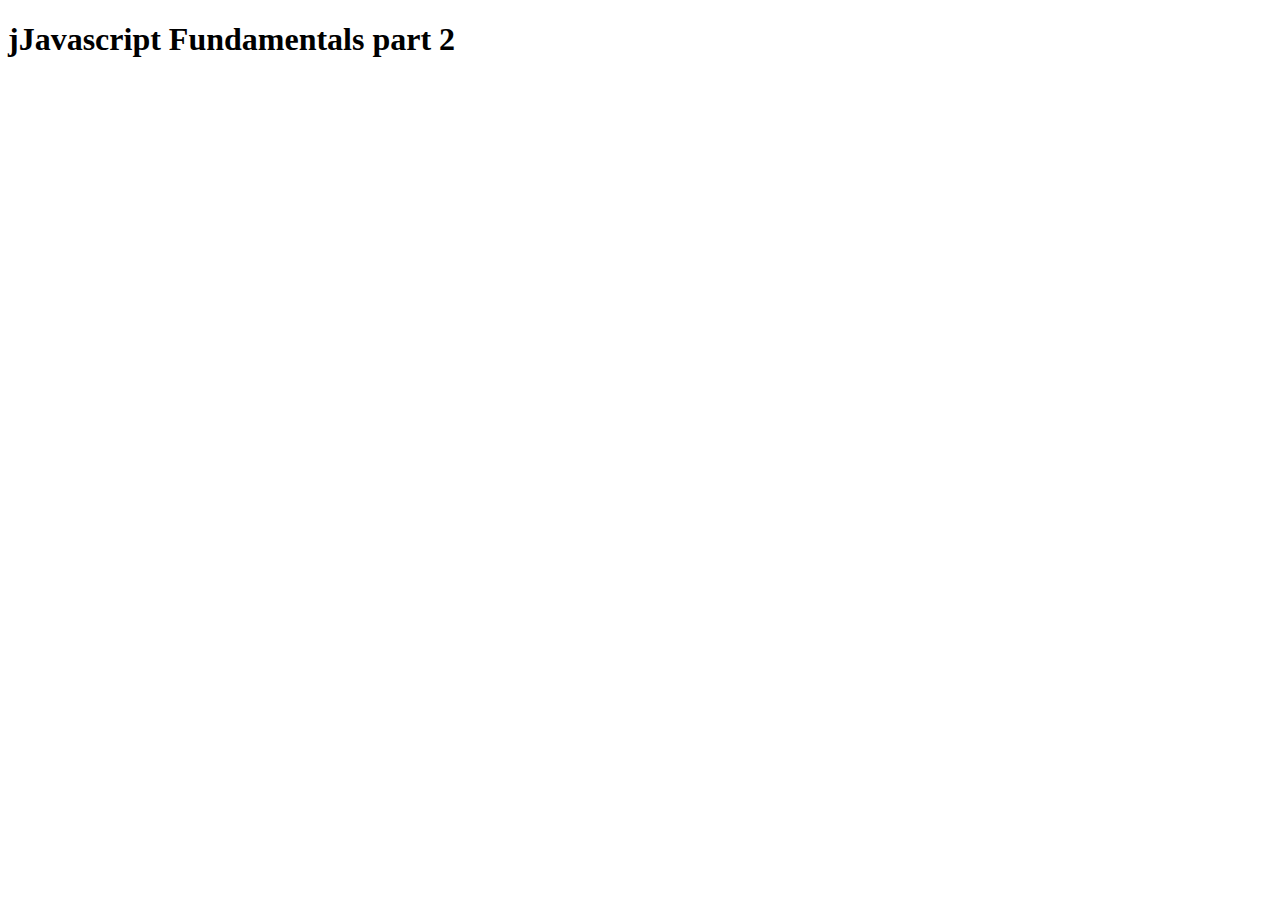
<file: Live-Classes/28june/index.html>
<!DOCTYPE html>
<html lang="en">
  <head>
    <meta charset="UTF-8" />
    <meta name="viewport" content="width=device-width, initial-scale=1.0" />
    <title>28june 2025</title>
  </head>
  <body>
    <h1>jJavascript Fundamentals part 2</h1>
  </body>
</html>
</file>
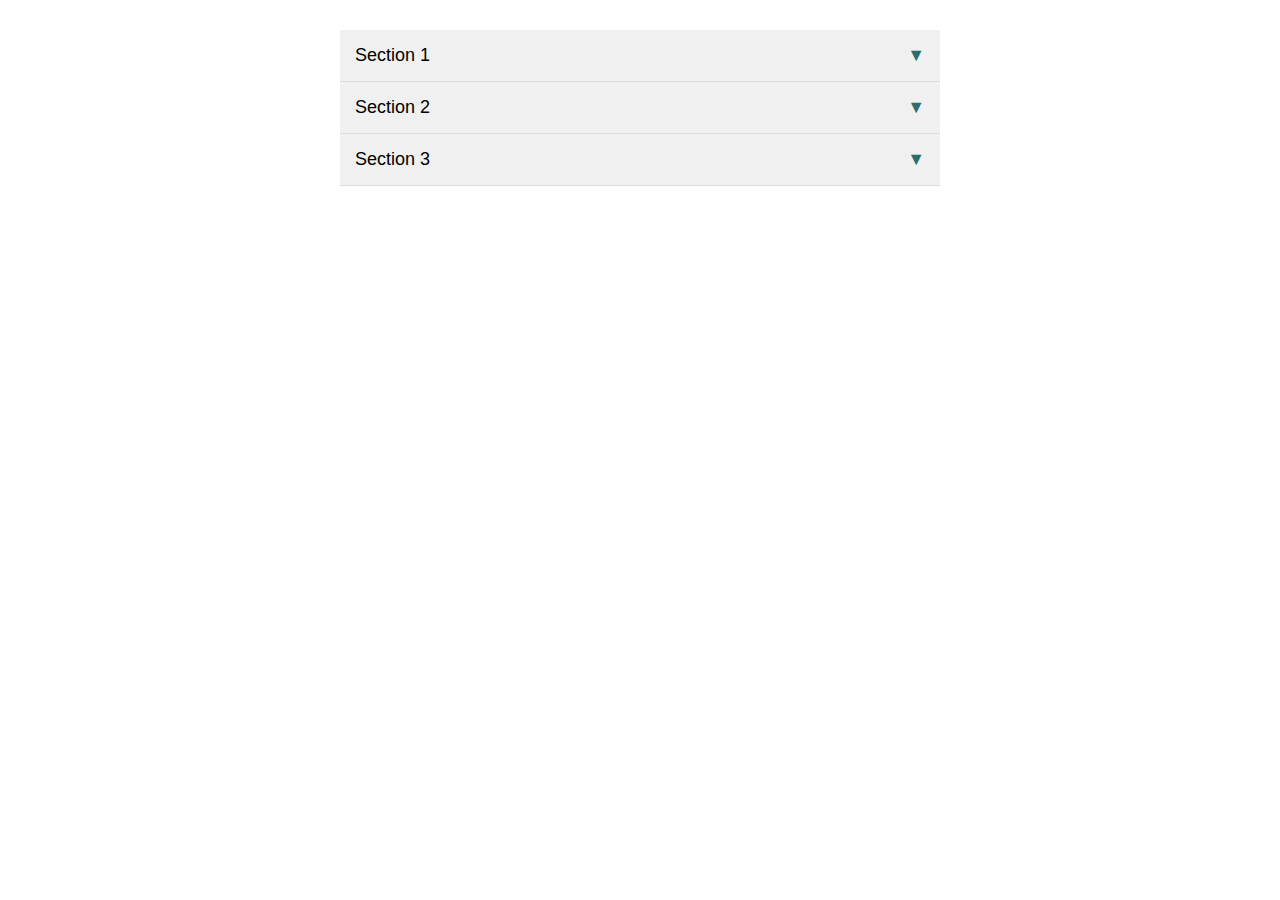
<file: project/accordion/index.html>
<!DOCTYPE html>
<html lang="en">
  <head>
    <meta charset="UTF-8" />
    <meta name="viewport" content="width=device-width, initial-scale=1.0" />
    <title>Accordion in js</title>
    <link rel="stylesheet" href="style.css" />
  </head>
  <body>
    <div class="accordion" id="accordion">
      <div class="accordion-item">
        <button class="accordion-header" aria-expanded="false">
          <span>Section 1</span>
          <span class="arrow">▼</span>
        </button>
        <div class="accordion-body">
          <p>
            This is the content of section 1. Lorem ipsum dolor sit amet
            consectetur adipisicing elit. Iure quasi nam dolore id. Recusandae
            accusamus consequatur explicabo voluptates perferendis odit id
            quisquam eos pariatur deleniti soluta accusantium, tenetur porro?
            Adipisci blanditiis omnis quod deserunt quia quisquam veritatis,
            debitis nemo nam.
          </p>
        </div>
      </div>

      <div class="accordion-item">
        <button class="accordion-header" aria-expanded="false">
          <span>Section 2</span>
          <span class="arrow">▼</span>
        </button>
        <div class="accordion-body">
          <p>
            This is the content of section 2. Lorem ipsum dolor sit amet
            consectetur adipisicing elit. Esse voluptates labore, adipisci omnis
            quis ab deleniti iste voluptas consequatur fugiat dignissimos enim
            et soluta. Aperiam iste laborum voluptates rem. Pariatur quae amet
            distinctio omnis nemo explicabo error molestias repellendus!
            Reiciendis porro amet est alias similique ipsum minus
            necessitatibus, a eos dolorum voluptatem tempora quisquam ullam
            omnis, magni eum optio eligendi. Sit exercitationem ratione delectus
          </p>
        </div>
      </div>

      <div class="accordion-item">
        <button class="accordion-header" aria-expanded="false">
          <span>Section 3</span>
          <span class="arrow">▼</span>
        </button>
        <div class="accordion-body">
          <p>
            This is the content of section 3. Lorem ipsum dolor sit amet
            consectetur adipisicing elit. Dolores illum debitis quibusdam vero
            quas, rerum sed consectetur doloremque aliquid libero eius
            necessitatibus quos. Voluptates, nesciunt iste nam culpa impedit
            ullam est dignissimos, suscipit eveniet, maxime molestiae nemo
            magnam officia consectetur? Impedit, possimus. Odit in repellat
            architecto autem corporis eaque ut! Dolor saepe expedita nam.
          </p>
        </div>
      </div>
    </div>
    <script src="./script.js"></script>
  </body>
</html>
</file>
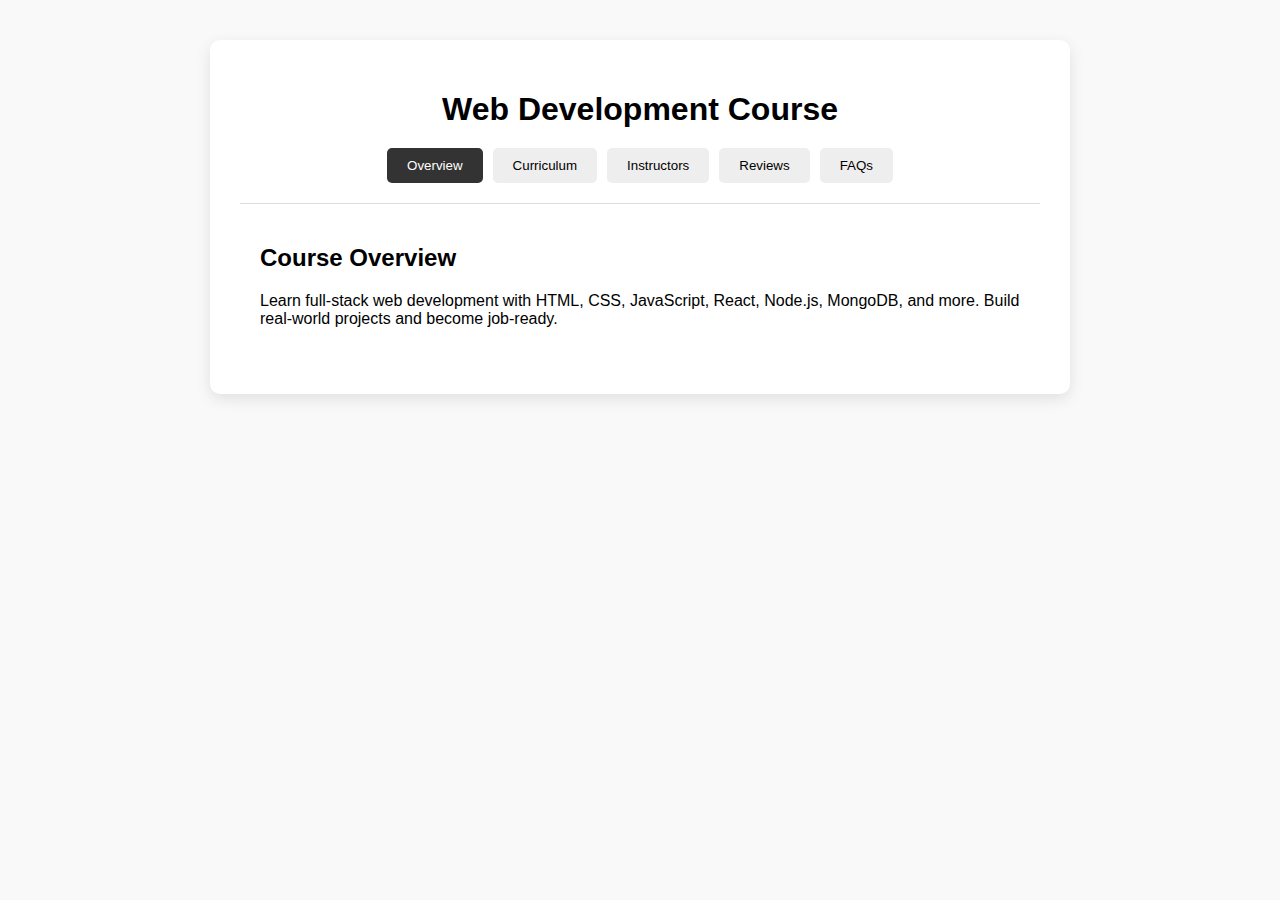
<file: project/tabbed-panel/index.html>
<!DOCTYPE html>
<html lang="en">
  <head>
    <meta charset="UTF-8" />
    <title>Web Dev Course Tabs</title>
    <link rel="stylesheet" href="style.css" />
  </head>
  <body>
    <div class="tab-section">
      <h1 class="title">Web Development Course</h1>

      <!-- Tabs -->
      <div class="tabs">
        <button class="tab-button active" data-tab="overview">Overview</button>
        <button class="tab-button" data-tab="curriculum">Curriculum</button>
        <button class="tab-button" data-tab="instructors">Instructors</button>
        <button class="tab-button" data-tab="reviews">Reviews</button>
        <button class="tab-button" data-tab="faq">FAQs</button>
      </div>

      <!-- Tab Contents -->
      <div class="tab-contents">
        <div class="tab-content active" id="overview">
          <h2>Course Overview</h2>
          <p>
            Learn full-stack web development with HTML, CSS, JavaScript, React,
            Node.js, MongoDB, and more. Build real-world projects and become
            job-ready.
          </p>
        </div>

        <div class="tab-content" id="curriculum">
          <h2>Curriculum</h2>
          <ul>
            <li>Week 1: HTML, CSS Basics</li>
            <li>Week 2: JavaScript Fundamentals</li>
            <li>Week 3: DOM, Events, Projects</li>
            <li>Week 4: React & State Management</li>
            <li>Week 5: Node.js, Express, MongoDB</li>
            <li>Week 6: Full-Stack Project + Deployment</li>
          </ul>
        </div>

        <div class="tab-content" id="instructors">
          <h2>Instructors</h2>
          <p>
            Learn from experienced developers with years of industry experience.
          </p>
          <ul>
            <li>
              <strong>Pradip Kumar Yadav</strong> – MERN Stack Expert & Founder
              of EOE Academy
            </li>
            <li><strong>Jane Doe</strong> – UI/UX & Frontend Engineer</li>
          </ul>
        </div>

        <div class="tab-content" id="reviews">
          <h2>Student Reviews</h2>
          <p>
            ⭐️⭐️⭐️⭐️⭐️ – “The course is practical and in-depth. Landed my
            first developer job thanks to it!”
          </p>
          <p>
            ⭐️⭐️⭐️⭐️ – “Great instructors and support. The projects are very
            helpful!”
          </p>
        </div>

        <div class="tab-content" id="faq">
          <h2>FAQs</h2>
          <p>
            <strong>Q:</strong> Do I need prior coding experience?<br />
            <strong>A:</strong> No! The course starts from the basics.
          </p>
          <p>
            <strong>Q:</strong> Is this a live or recorded course?<br />
            <strong>A:</strong> This is a live course with recorded access
            afterward.
          </p>
        </div>
      </div>
    </div>

    <script src="script.js"></script>
  </body>
</html>
</file>
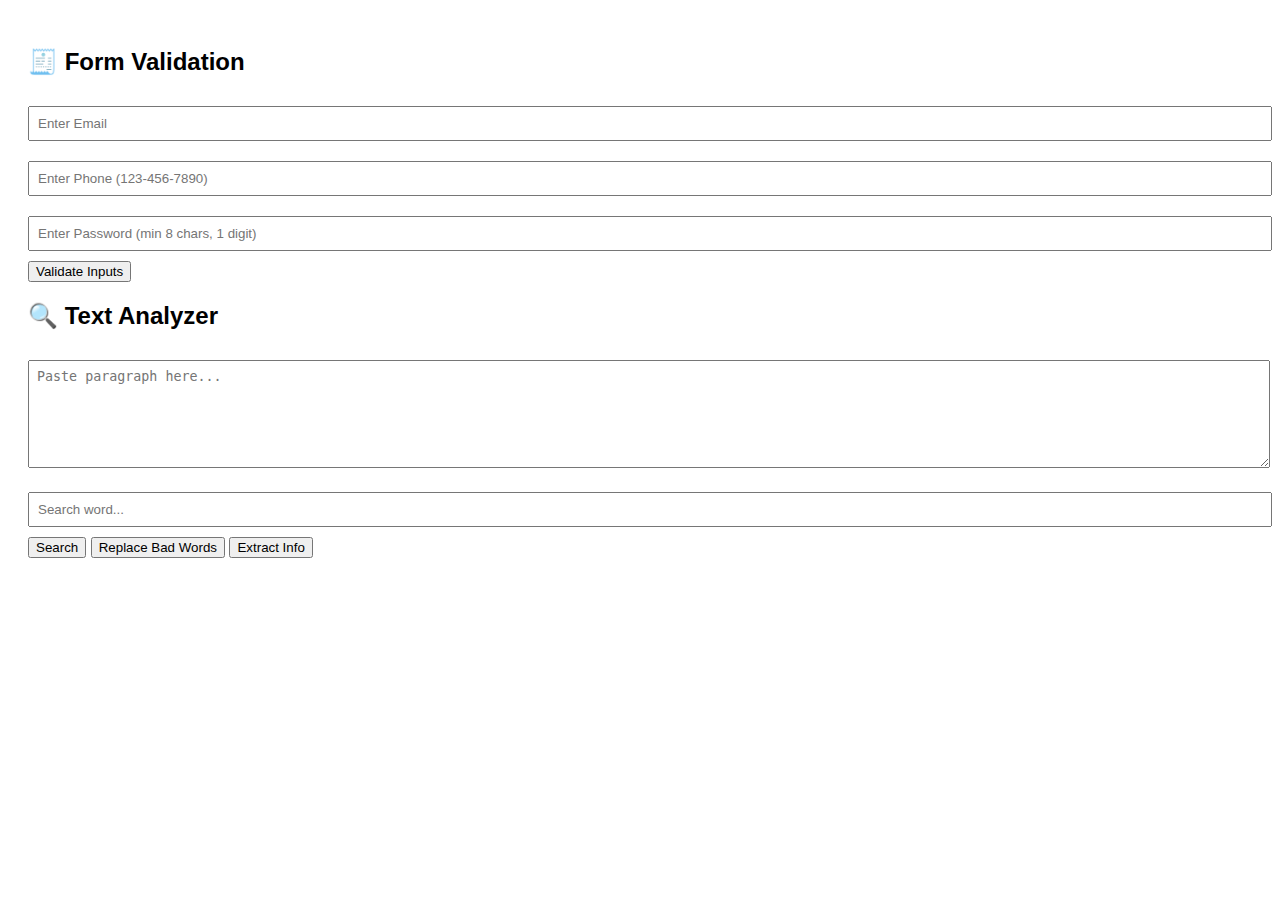
<file: regex/project1/index.html>
<!DOCTYPE html>
<html lang="en">
  <head>
    <meta charset="UTF-8" />
    <title>RegEx Real World Project</title>
    <style>
      body {
        font-family: Arial;
        padding: 20px;
      }
      input,
      textarea {
        width: 100%;
        margin: 10px 0;
        padding: 8px;
      }
      .valid {
        border: 2px solid green;
      }
      .invalid {
        border: 2px solid red;
      }
    </style>
  </head>
  <body>
    <h2>🧾 Form Validation</h2>
    <input type="email" id="email" placeholder="Enter Email" />
    <input type="text" id="phone" placeholder="Enter Phone (123-456-7890)" />
    <input
      type="password"
      id="password"
      placeholder="Enter Password (min 8 chars, 1 digit)"
    />
    <button onclick="validateInputs()">Validate Inputs</button>

    <h2>🔍 Text Analyzer</h2>
    <textarea
      id="textData"
      rows="6"
      placeholder="Paste paragraph here..."
    ></textarea>
    <input type="text" id="searchWord" placeholder="Search word..." />
    <button onclick="searchWord()">Search</button>
    <button onclick="replaceBadWords()">Replace Bad Words</button>
    <button onclick="extractInfo()">Extract Info</button>

    <div id="output"></div>

    <script src="script.js"></script>
  </body>
</html>
</file>
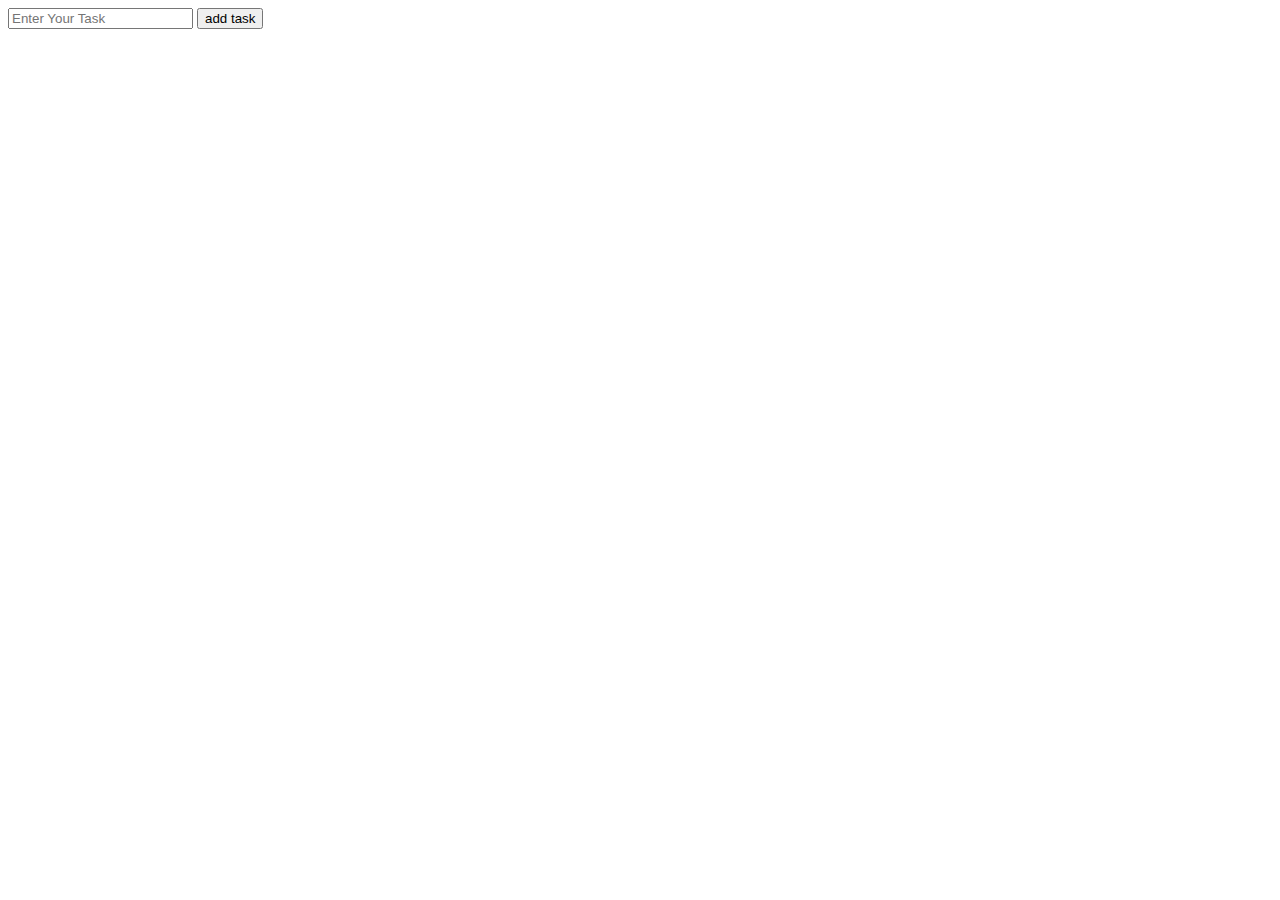
<file: 9july/dom/21july/index.html>
<!DOCTYPE html>
<html lang="en">
  <head>
    <meta charset="UTF-8" />
    <meta name="viewport" content="width=device-width, initial-scale=1.0" />
    <title>todo project-Event Delegation</title>

    <style>
      li {
        display: flex;
        gap: 1rem;
      }

      .completed {
        list-style: circle;
        color: red;
      }
    </style>
  </head>
  <body>
    <form>
      <input type="text" placeholder="Enter Your Task" id="taskInput" />
      <button type="submit">add task</button>
    </form>

    <ul class="tasksList"></ul>
    <script>
      const input = document.querySelector("#taskInput");

      console.log(input);
      const tasksList = document.querySelector(".tasksList");

      function liElement(inputText) {
        const li = document.createElement("li");
        li.innerHTML = `<span class = "task-text"> ${inputText}</span>
      <div> 
        
        <button data-action= "completed"> ✅ </button>
        <button data-action = "delete"> 🗑️ </button>
        
        <button data-action = "edit"> 📝 </button>
        </div>
      `;

        tasksList.appendChild(li);
      }

      document.querySelector("form").addEventListener("submit", function (e) {
        e.preventDefault();

        const inputText = input.value;
        console.log(inputText);

        liElement(inputText);

        input.value = "";
      });

      // event delegation

      tasksList.addEventListener("click", function (e) {
        console.log(e.target);
        console.log(e.target.dataset.action);

        const btnText = e.target.dataset.action;

        const liEle = e.target.closest("li");

        if (btnText === "delete") {
          liEle.remove();
        } else if (btnText === "completed") {
          liEle.classList.toggle("completed");
        } else if (btnText === "edit") {
          const span = liEle.querySelector(".task-text");
          const nexText = prompt("Edit task :", span.textContent);

          span.textContent = newText;
        }
      });
    </script>
  </body>
</html>
</file>
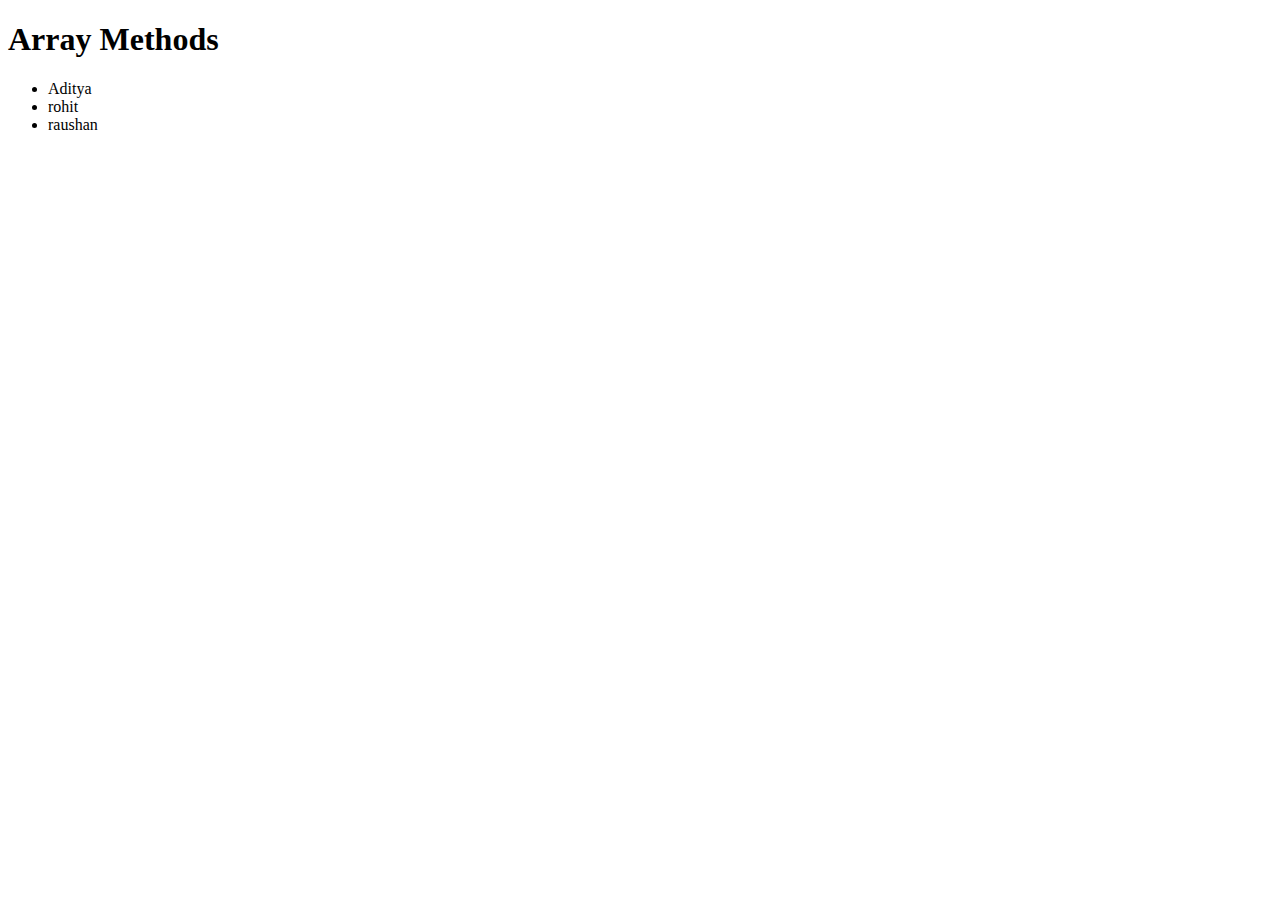
<file: 9july/dom/23july/index.html>
<!DOCTYPE html>
<html lang="en">
  <head>
    <meta charset="UTF-8" />
    <meta name="viewport" content="width=device-width, initial-scale=1.0" />
    <title>Array Methods</title>
  </head>
  <body>
    <h1>Array Methods</h1>

    <ul class="list"></ul>

    <script>
      const people = ["Aditya", "rohit", "raushan"];

      const list = people.map((name) => `<li> ${name} </li>`);

      // for (i = 0; i < list.length; i++) {
      //   const ul = document.querySelector(".list");
      //   ul.innerHTML += list[i];
      // }

      list.forEach((li) => {
        const ul = document.querySelector(".list");
        ul.innerHTML += li;
      });
    </script>
  </body>
</html>
</file>
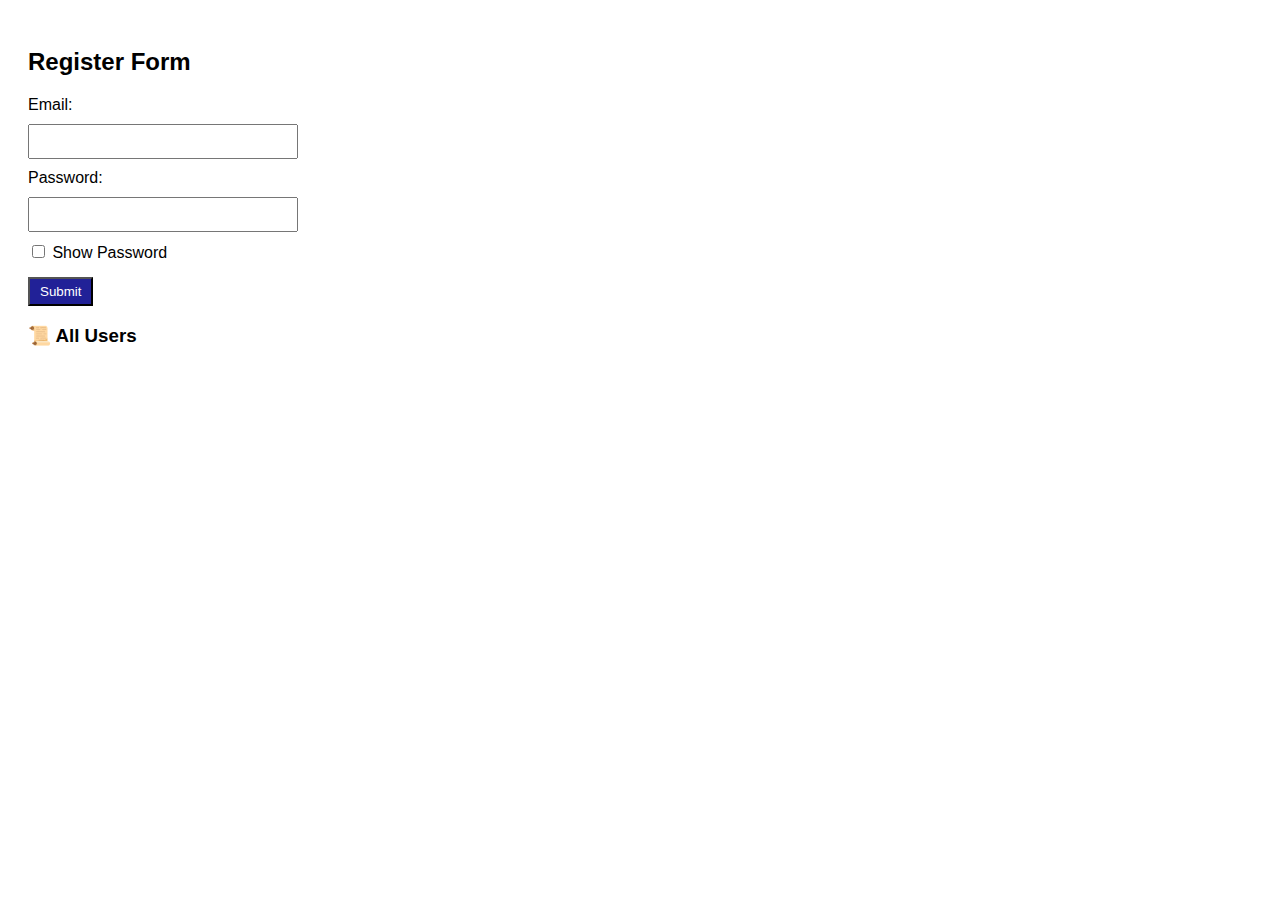
<file: 9july/dom/28july-project/index.html>
<!DOCTYPE html>
<html lang="en">
  <head>
    <meta charset="UTF-8" />
    <meta name="viewport" content="width=device-width, initial-scale=1.0" />
    <title>Form Validator</title>
    <style>
      body {
        font-family: Arial;
        padding: 20px;
      }
      input:not(input[type="checkbox"]) {
        display: block;
        margin: 10px 0;
        padding: 8px;
        width: 250px;
      }
      button[type="submit"] {
        display: block;
        background-color: rgb(33, 33, 151);
        color: white;
        padding: 5px 10px;
        margin-top: 15px;
        text-align: center;
      }
      small {
        color: red;
        display: block;
        margin-bottom: 5px;
      }
      .user {
        border: 1px solid #ccc;
        padding: 8px;
        margin: 10px 0;
      }
    </style>
  </head>
  <body>
    <h2>Register Form</h2>

    <form id="form">
      <label>Email:</label>
      <input type="email" id="email" />
      <small id="emailError"></small>

      <label>Password:</label>
      <input type="password" id="password" />
      <small id="passwordError"></small>

      <label>
        <input type="checkbox" id="togglePassword" /> Show Password
      </label>

      <button type="submit">Submit</button>
    </form>

    <h3>📜 All Users</h3>
    <div id="userList"></div>

    <script src="script.js"></script>
  </body>
</html>
</file>
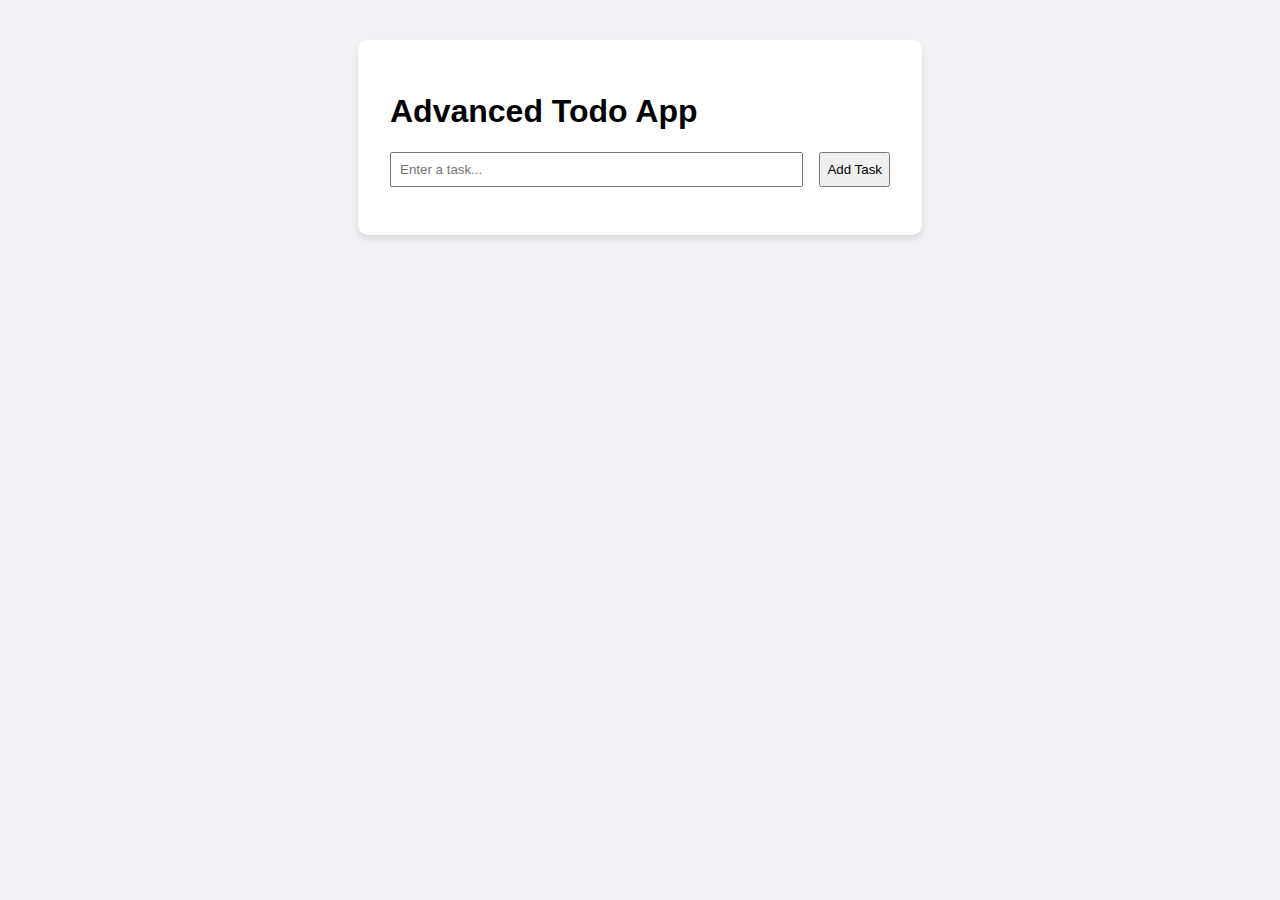
<file: 9july/dom/23july/todo-project/index.html>
<!DOCTYPE html>
<html lang="en">
  <head>
    <meta charset="UTF-8" />
    <meta name="viewport" content="width=device-width, initial-scale=1.0" />
    <title>Advanced Todo App</title>
    <link rel="stylesheet" href="style.css" />
  </head>
  <body>
    <div class="todo-app">
      <h1>Advanced Todo App</h1>
      <form id="todo-form">
        <input
          type="text"
          id="todo-input"
          placeholder="Enter a task..."
          required
        />
        <button type="submit">Add Task</button>
      </form>
      <ul id="todo-list"></ul>
    </div>

    <script src="script.js"></script>
  </body>
</html>
</file>
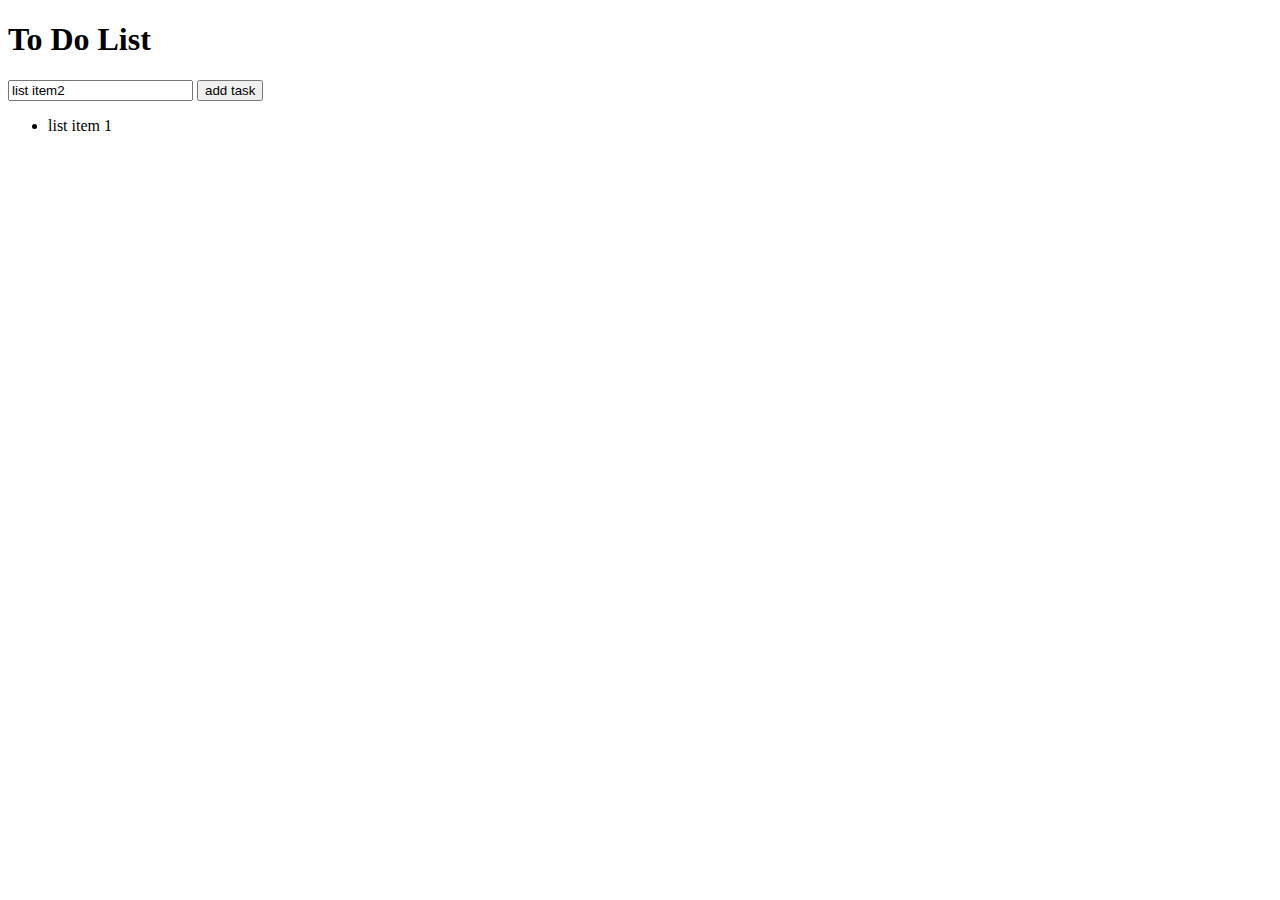
<file: 9july/dom/14july.html>
<!DOCTYPE html>
<html lang="en">
  <head>
    <meta charset="UTF-8" />
    <meta name="viewport" content="width=device-width, initial-scale=1.0" />
    <title>DOM</title>
    <style>
      #listBtn {
        cursor: pointer;
      }
    </style>
  </head>
  <body>
    <h1>To Do List</h1>
    <input type="text" value="list item2 " placeholder="Enter Task" id="task" />
    <button id="listBtn">add task</button>

    <ul id="lists">
      <li>list item 1</li>
    </ul>

    <script>
      let inputEle = document.getElementById("task");

      let btnEle = document.getElementById("listBtn");
      let ulList = document.getElementById("lists");

      function addList() {
        console.log("clicked");

        // ulList.innerHTML = `<li> ${inputEle.value} </li>`;

        let liEle = document.createElement("li");
        liEle.innerHTML = `<li> ${inputEle.value} <span class= "deletClass">❎</span> </li> `;

        ulList.appendChild(liEle);
      }

      btnEle.addEventListener("click", addList);
    </script>
  </body>
</html>
</file>
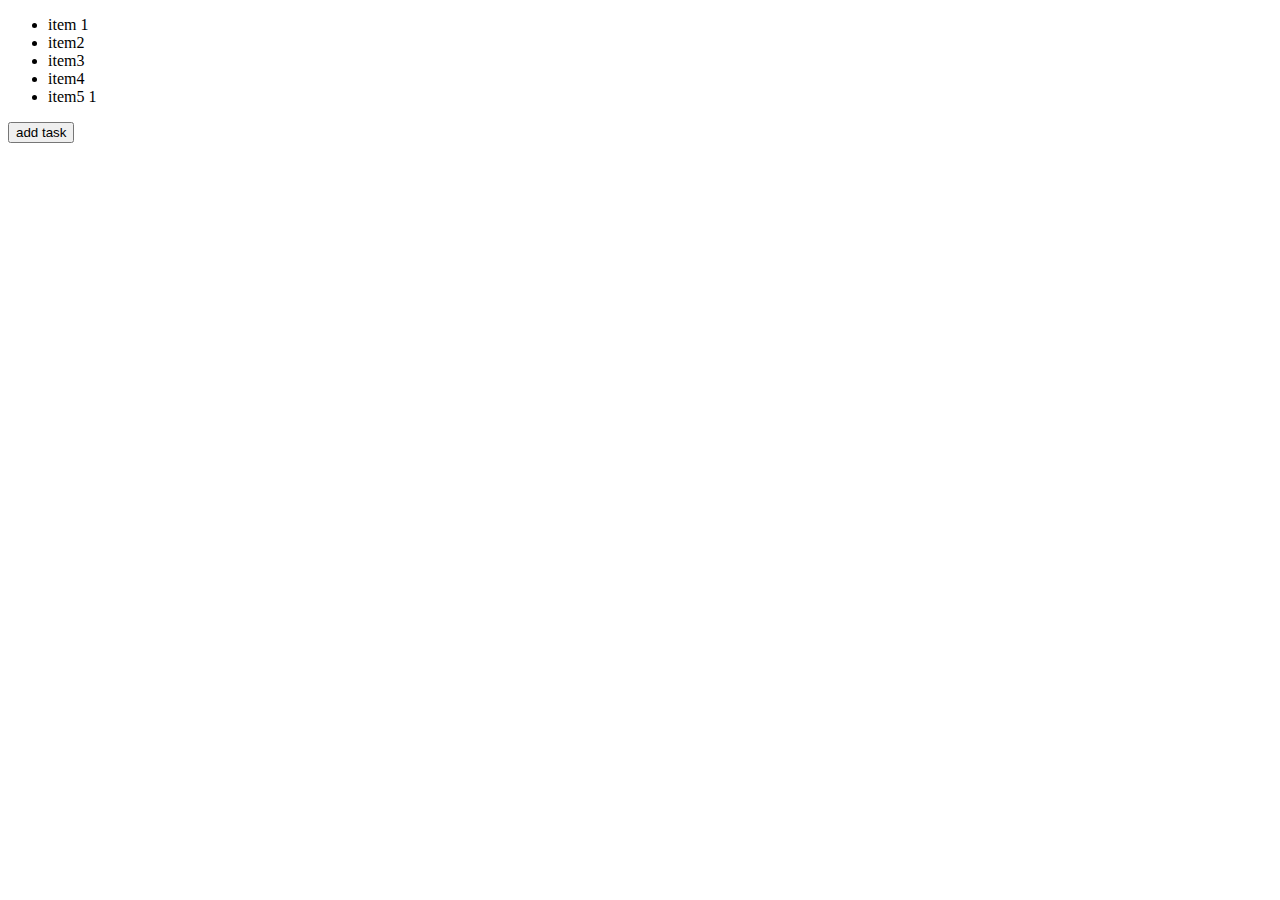
<file: 9july/dom/16july.html>
<!DOCTYPE html>
<html lang="en">
  <head>
    <meta charset="UTF-8" />
    <meta name="viewport" content="width=device-width, initial-scale=1.0" />
    <title>Dom Methods</title>
  </head>
  <body>
    <!-- querySelector, querySelectorAll, getElementByTagName, getElementByClassName nodeList, htmlCollection,  -->

    <ul class="lists">
      <li class="item-1">item 1</li>
      <li class="item-2">item2</li>
      <li class="item-3">item3</li>
      <li class="item-4">item4</li>
      <li class="item-5">item5 1</li>
    </ul>
    <button>add task</button>
    <script>
      let ulList = document.querySelector(".lists");
      // console.log(ulList);

      // document
      //   .querySelector("button")
      //   .addEventListener("click", function newLi() {
      //     let newLi = document.createElement("li");
      //     newLi.textContent = "item 6";
      //     ulList.appendChild(newLi);
      //   });

      // // return NodeList
      // let liEle = document.querySelectorAll(".lists li");
      // console.log(liEle);

      // for (let i = 0; i < liEle.length; i++) {
      //   console.log(`${i} => ${liEle[i]}`);
      // }
      // // return html collection
      // let liEleCollection = document.getElementsByTagName("li");
      // console.log(liEleCollection);

      // for (let i = 0; i < liEle.length; i++) {
      //   console.log(`${i} => ${liEle[i]}`);
      // }

      document
        .querySelector("li")
        .addEventListener("click", () => console.log("hi"), true);
    </script>
  </body>
</html>
</file>
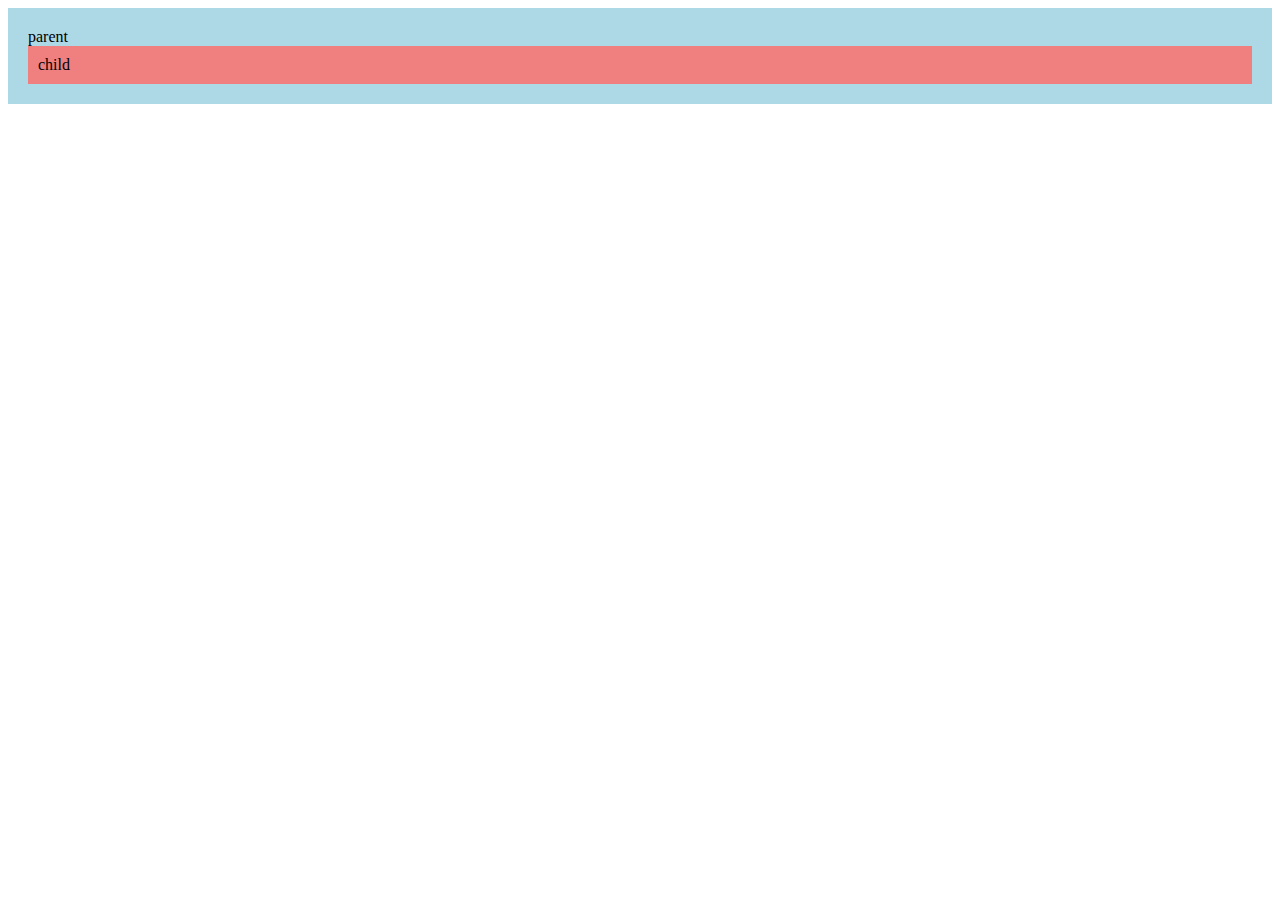
<file: 9july/dom/18july.html>
<!DOCTYPE html>
<html lang="en">
  <head>
    <meta charset="UTF-8" />
    <meta name="viewport" content="width=device-width, initial-scale=1.0" />
    <title>Dom Events</title>
    <style>
      .parent {
        background-color: lightblue;
        padding: 20px;
      }
      .child {
        background-color: lightcoral;
        padding: 10px;
      }
    </style>
  </head>
  <body>
    <div class="parent">
      parent
      <div class="child">child</div>
    </div>

    <script>
      const parent = document.querySelector(".parent");
      const child = document.querySelector(".child");
      parent.addEventListener(
        "click",
        () => console.log("parent- capturing"),
        true
      );
      parent.addEventListener(
        "click",
        () => console.log("parent- bubbling"),
        false
      );
      child.addEventListener("click", () => console.log("child"), false);
    </script>
  </body>
</html>
</file>
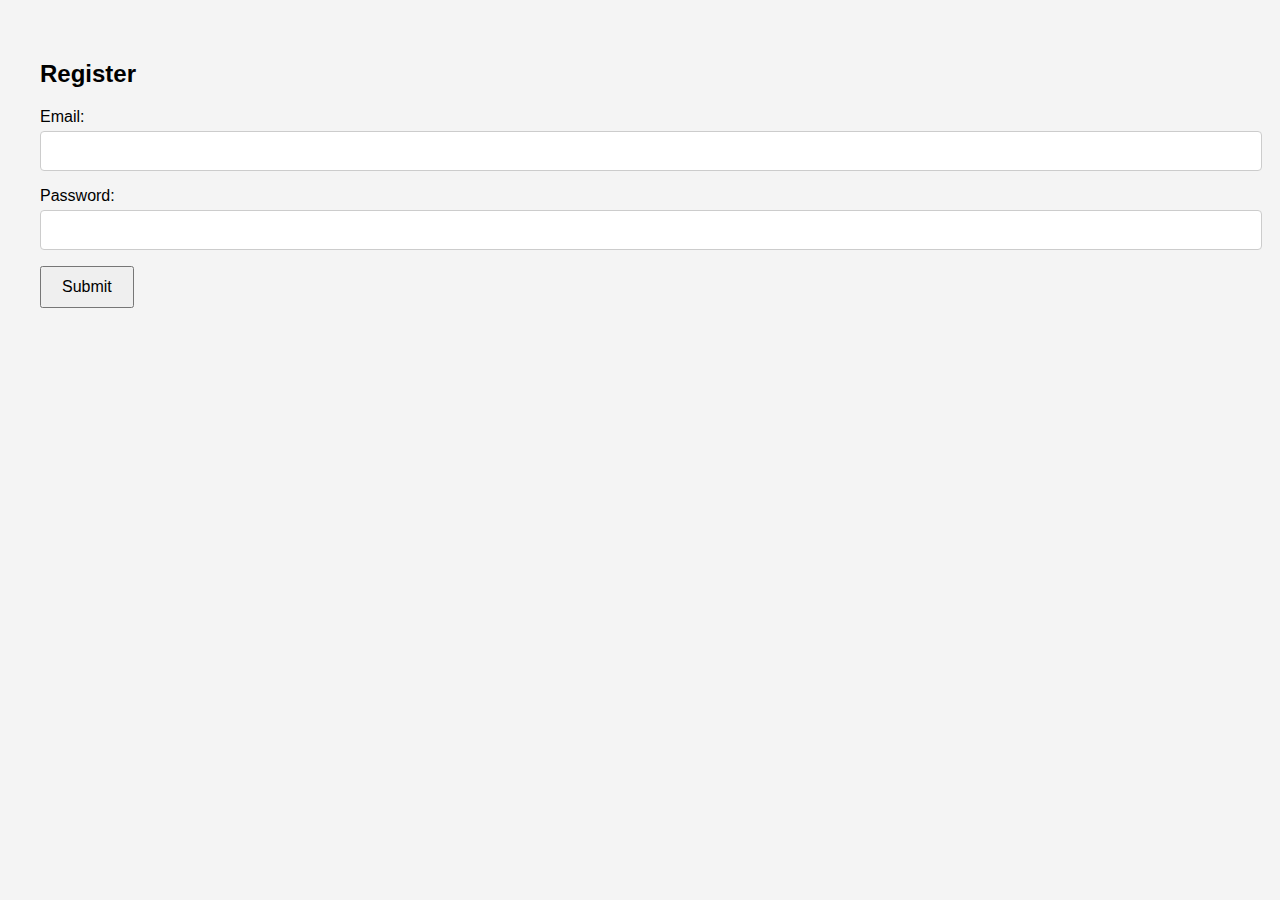
<file: regex/project2/email-pass-validation.html>
<!DOCTYPE html>
<html lang="en">
  <head>
    <meta charset="UTF-8" />
    <title>Login Form with Validation</title>
    <style>
      body {
        font-family: Arial;
        padding: 2rem;
        background: #f4f4f4;
      }

      .form-group {
        margin-bottom: 1rem;
      }

      input {
        width: 100%;
        padding: 10px;
        font-size: 1rem;
        margin-top: 5px;
        border: 1px solid #ccc;
        border-radius: 4px;
      }

      .error {
        color: red;
        font-size: 0.9rem;
        margin-top: 5px;
      }

      .success {
        color: green;
      }

      button {
        padding: 10px 20px;
        font-size: 1rem;
        cursor: pointer;
      }
    </style>
  </head>
  <body>
    <h2>Register</h2>
    <form id="signupForm" novalidate>
      <div class="form-group">
        <label>Email:</label>
        <input type="email" id="email" required />
        <div class="error" id="emailError"></div>
      </div>

      <div class="form-group">
        <label>Password:</label>
        <input type="password" id="password" required />
        <div class="error" id="passwordError"></div>
      </div>

      <button type="submit">Submit</button>
      <div id="formResult"></div>
    </form>

    <script>
      const emailInput = document.getElementById("email");
      const passwordInput = document.getElementById("password");
      const emailError = document.getElementById("emailError");
      const passwordError = document.getElementById("passwordError");
      const formResult = document.getElementById("formResult");
      const form = document.getElementById("signupForm");

      // Email validation regex
      function isValidEmail(email) {
        const emailRegex = /^[^\s@]+@[^\s@]+\.[^\s@]+$/;
        return emailRegex.test(email);
      }

      // Password validation logic
      function validatePassword(password) {
        const errors = [];

        if (!/[a-z]/.test(password))
          errors.push("Add at least one lowercase letter.");
        if (!/[A-Z]/.test(password))
          errors.push("Add at least one uppercase letter.");
        if (!/\d/.test(password)) errors.push("Add at least one number.");
        if (!/[@$!%*?&]/.test(password))
          errors.push("Add at least one special character (@$!%*?&).");
        if (password.length < 8)
          errors.push("Password must be at least 8 characters long.");

        return errors;
      }

      // Real-time email validation
      emailInput.addEventListener("change", () => {
        if (!isValidEmail(emailInput.value)) {
          emailError.textContent = "Enter a valid email address.";
        } else {
          emailError.textContent = "";
        }
      });

      // Real-time password validation
      passwordInput.addEventListener("change", () => {
        const errors = validatePassword(passwordInput.value);
        passwordError.textContent = errors.join(" ");
      });

      // Form submit handler
      form.addEventListener("submit", (e) => {
        e.preventDefault();

        const email = emailInput.value.trim();
        const password = passwordInput.value;

        const emailValid = isValidEmail(email);
        const passwordErrors = validatePassword(password);

        if (!emailValid || passwordErrors.length > 0) {
          formResult.textContent = "❌ Please fix the errors above.";
          formResult.className = "error";
        } else {
          formResult.textContent = "✅ Successfully submitted!";
          formResult.className = "success";
        }
      });
    </script>
  </body>
</html>
</file>
<file: project/accordion/style.css>
.accordion {
  max-width: 600px;
  margin: 30px auto;
  font-family: Arial, sans-serif;
}

.accordion-item {
  border-bottom: 1px solid #ddd;
}

.accordion-header {
  background: #f0f0f0;
  padding: 15px;
  font-size: 18px;
  display: flex;
  justify-content: space-between;
  align-items: center;
  cursor: pointer;
  width: 100%;
  border: none;
  outline: none;
  transition: background 0.3s;
}

.accordion-header:hover {
  background: #e0e0e0;
}

.accordion-body {
  max-height: 0;
  overflow: hidden;
  transition: max-height 0.4s ease, padding 0.3s ease;
  padding: 0 15px;
}

.accordion-body.open {
  padding: 15px 20px 35px;
  border: 4px solid rgb(21, 71, 21);
}

.accordion-header[aria-expanded="true"] + .accordion-body {
  max-height: 60vh;

  overflow: scroll;
  text-align: justify;
}

.arrow {
  color: rgb(44, 109, 109);
  transition: transform 0.3s ease;
}

.accordion-header[aria-expanded="true"] .arrow {
  transform: rotate(180deg);
}
</file>
<file: project/tabbed-panel/style.css>
body {
  margin: 0;
  font-family: "Segoe UI", sans-serif;
  background: #f9f9f9;
  padding: 40px;
  display: flex;
  justify-content: center;
}

.tab-section {
  max-width: 800px;
  width: 100%;
  background: #fff;
  border-radius: 10px;
  box-shadow: 0 5px 15px rgba(0, 0, 0, 0.1);
  padding: 30px;
}

.title {
  text-align: center;
  margin-bottom: 20px;
}

.tabs {
  display: flex;
  flex-wrap: wrap;
  gap: 10px;
  justify-content: center;
  margin-bottom: 20px;
}

.tab-button {
  padding: 10px 20px;
  border: none;
  background: #eee;
  border-radius: 5px;
  cursor: pointer;
  font-weight: 500;
  transition: background 0.3s;
}

.tab-button.active {
  background: #333;
  color: white;
}

.tab-button:hover {
  background: #ccc;
}

.tab-contents {
  padding: 20px;
  border-top: 1px solid #ddd;
}

.tab-content {
  display: none;
}

.tab-content.active {
  display: block;
}
</file>
<file: 9july/dom/23july/todo-project/style.css>
body {
  font-family: sans-serif;
  background: #f0f2f5;
  padding: 2rem;
}

.todo-app {
  max-width: 500px;
  margin: 0 auto;
  background: white;
  padding: 2rem;
  border-radius: 10px;
  box-shadow: 0 4px 6px rgba(0, 0, 0, 0.1);
}

form {
  display: flex;
  gap: 1rem;
  margin-bottom: 1rem;
}

input {
  flex: 1;
  padding: 0.5rem;
}

ul {
  list-style: none;
  padding: 0;
}

li {
  display: flex;
  justify-content: space-between;
  align-items: center;
  background: #e9ecef;
  padding: 0.5rem 1rem;
  margin-bottom: 0.5rem;
  border-radius: 5px;
}

li.completed span {
  text-decoration: line-through;
  color: gray;
}

.actions button {
  margin-left: 0.5rem;
  cursor: pointer;
}
</file>
